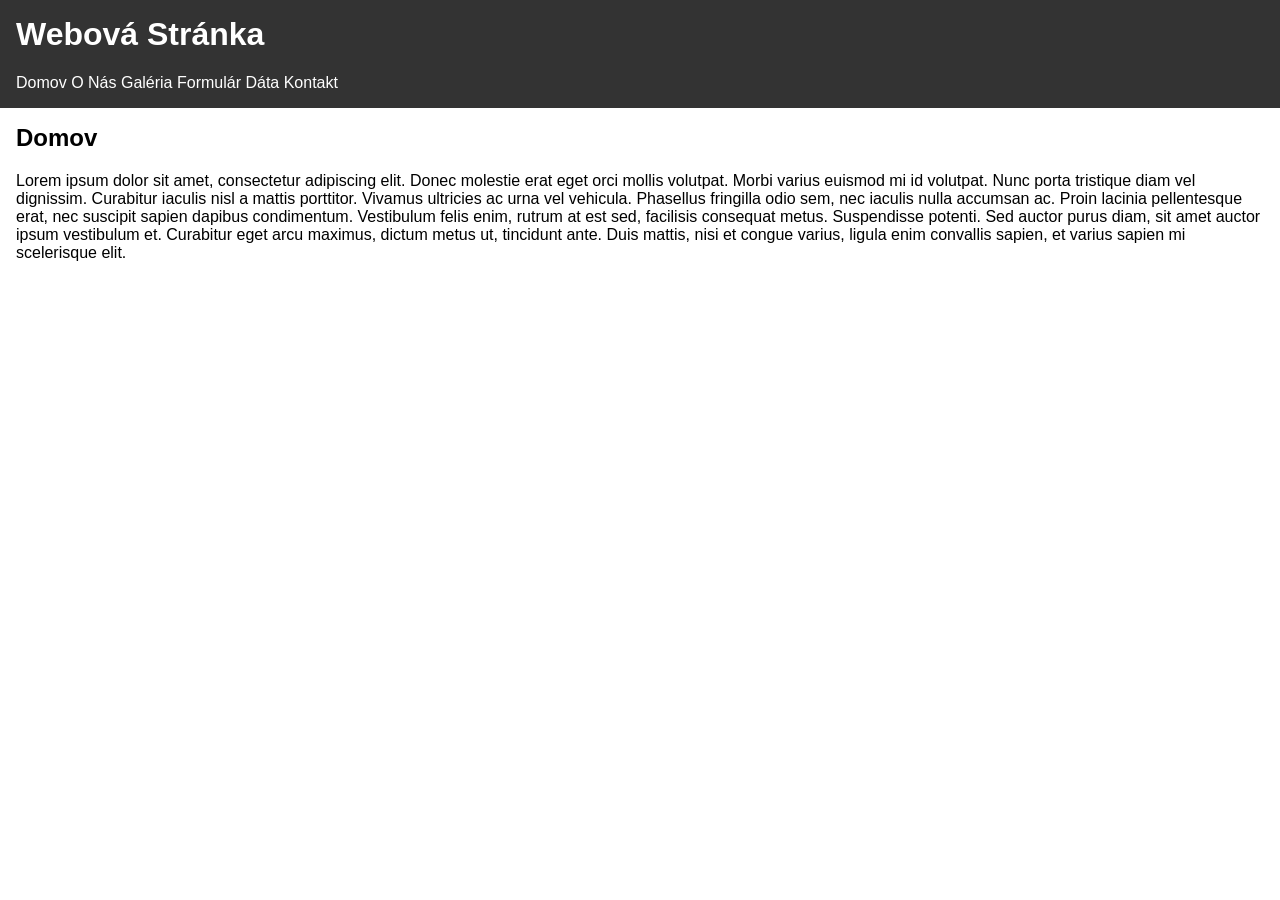
<file: index.html>
<!DOCTYPE html>
<html lang="sk">
<head>
  <meta charset = "UTF-8">
  <meta name="viewport" content="width=device-width, initial-scale=1.0">
  <title>Home</title>
  <link rel="stylesheet" href="style.css">
</head>
<body>
  <header>
    <h1>Webová Stránka</h1>
    <nav>
      <a href="index.html">Domov</a>
      <a href="about.html">O Nás</a>
      <a href="gallery.html">Galéria</a>
      <a href="form.html">Formulár</a>
      <a href="data.html">Dáta</a>
      <a href="contact.html">Kontakt</a>
    </nav>
  </header>

  <main>
    <h2>Domov</h2>
    <p>Lorem ipsum dolor sit amet, consectetur adipiscing elit. Donec molestie erat eget orci mollis volutpat. Morbi varius euismod mi id volutpat. Nunc porta tristique diam vel dignissim. Curabitur iaculis nisl a mattis porttitor. Vivamus ultricies ac urna vel vehicula. Phasellus fringilla odio sem, nec iaculis nulla accumsan ac. Proin lacinia pellentesque erat, nec suscipit sapien dapibus condimentum. Vestibulum felis enim, rutrum at est sed, facilisis consequat metus. Suspendisse potenti. Sed auctor purus diam, sit amet auctor ipsum vestibulum et. Curabitur eget arcu maximus, dictum metus ut, tincidunt ante. Duis mattis, nisi et congue varius, ligula enim convallis sapien, et varius sapien mi scelerisque elit.</p>
  </main>
</body>
</html>
</file>
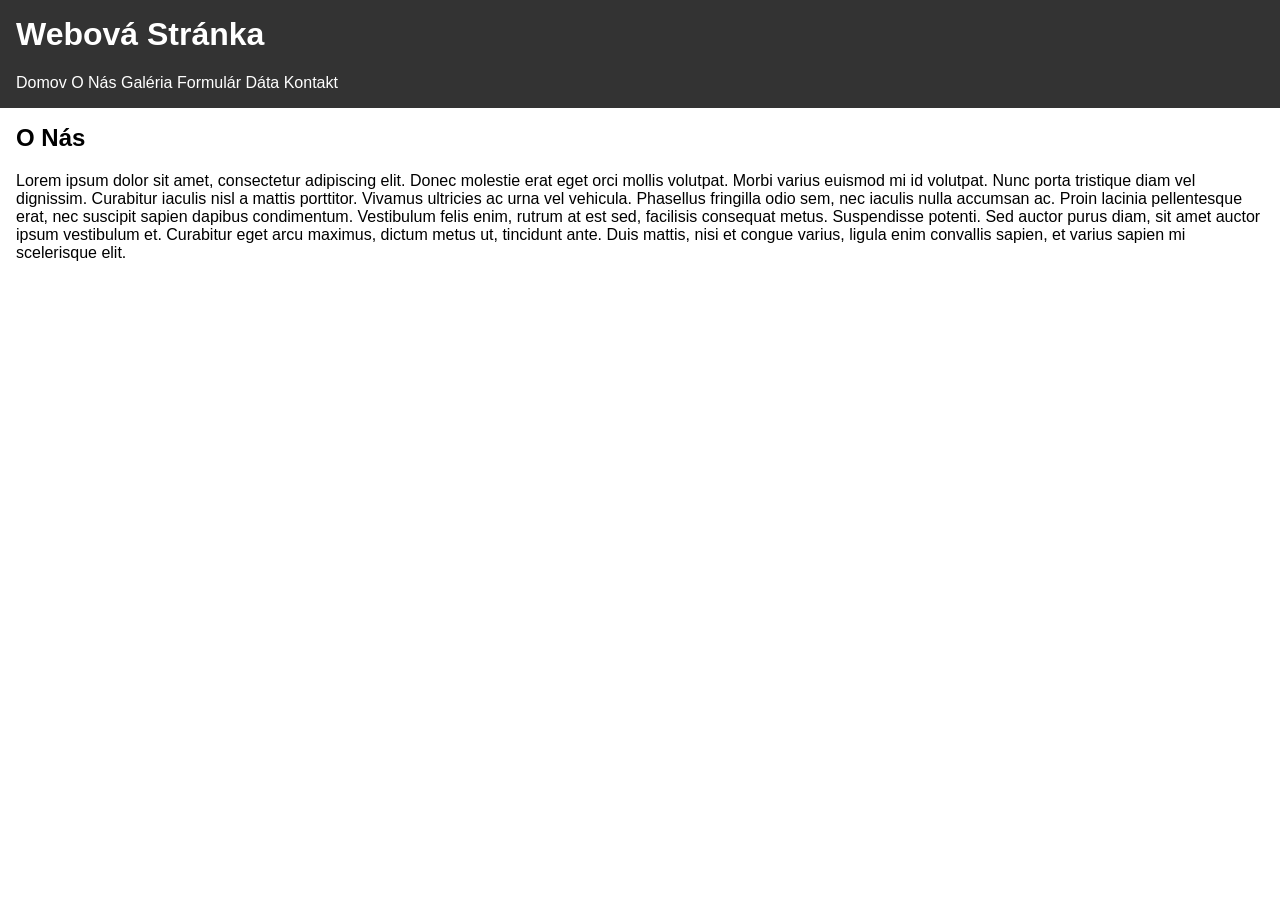
<file: about.html>
<!DOCTYPE html>
<html lang="sk">
<head>
  <meta name="viewport" content="width=device-width, initial-scale=1.0">
  <title>About</title>
  <link rel="stylesheet" href="style.css">
</head>
<body>
  <header>
    <h1>Webová Stránka</h1>
    <nav>
      <a href="index.html">Domov</a>
      <a href="about.html">O Nás</a>
      <a href="gallery.html">Galéria</a>
      <a href="form.html">Formulár</a>
      <a href="data.html">Dáta</a>
      <a href="contact.html">Kontakt</a>
    </nav>
  </header>

  <main>
    <h2>O Nás</h2>
    <p>Lorem ipsum dolor sit amet, consectetur adipiscing elit. Donec molestie erat eget orci mollis volutpat. Morbi varius euismod mi id volutpat. Nunc porta tristique diam vel dignissim. Curabitur iaculis nisl a mattis porttitor. Vivamus ultricies ac urna vel vehicula. Phasellus fringilla odio sem, nec iaculis nulla accumsan ac. Proin lacinia pellentesque erat, nec suscipit sapien dapibus condimentum. Vestibulum felis enim, rutrum at est sed, facilisis consequat metus. Suspendisse potenti. Sed auctor purus diam, sit amet auctor ipsum vestibulum et. Curabitur eget arcu maximus, dictum metus ut, tincidunt ante. Duis mattis, nisi et congue varius, ligula enim convallis sapien, et varius sapien mi scelerisque elit.</p>
  </main>
</body>
</html>
</file>
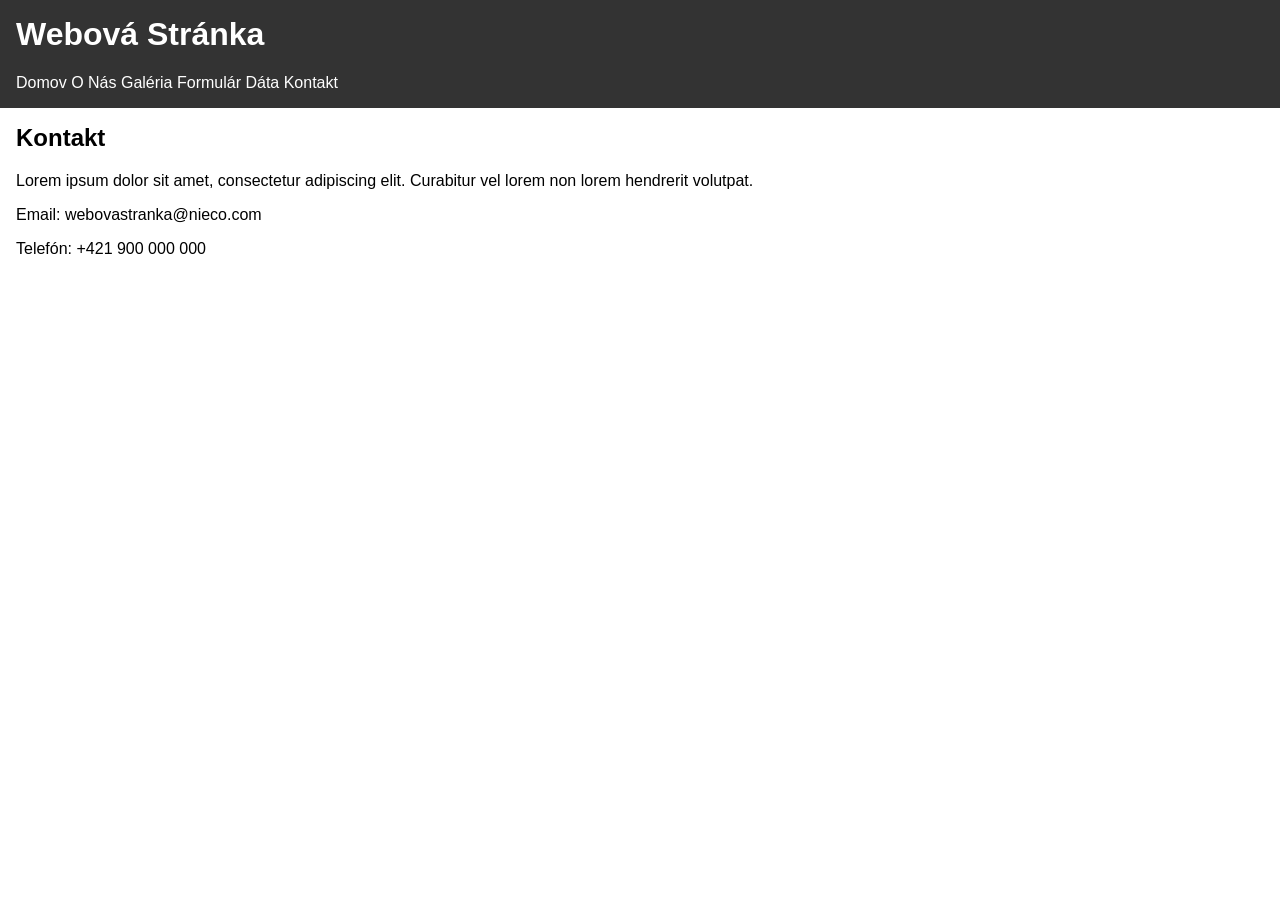
<file: contact.html>
<!DOCTYPE html>
<html lang="sk">
<head>
  <meta name="viewport" content="width=device-width, initial-scale=1.0">
  <title>Contact</title>
  <link rel="stylesheet" href="style.css">
</head>
<body>
  <header>
    <h1>Webová Stránka</h1>
    <nav>
      <a href="index.html">Domov</a>
      <a href="about.html">O Nás</a>
      <a href="gallery.html">Galéria</a>
      <a href="form.html">Formulár</a>
      <a href="data.html">Dáta</a>
      <a href="contact.html">Kontakt</a>
    </nav>
  </header>
  
  <main>
    <h2>Kontakt</h2>
    <p>Lorem ipsum dolor sit amet, consectetur adipiscing elit. Curabitur vel lorem non lorem hendrerit volutpat.</p>
    <p>Email: webovastranka@nieco.com</p>
    <p>Telefón: +421 900 000 000</p>
  </main>

  <script src="script.js"></script>
</body>
</html>
</file>
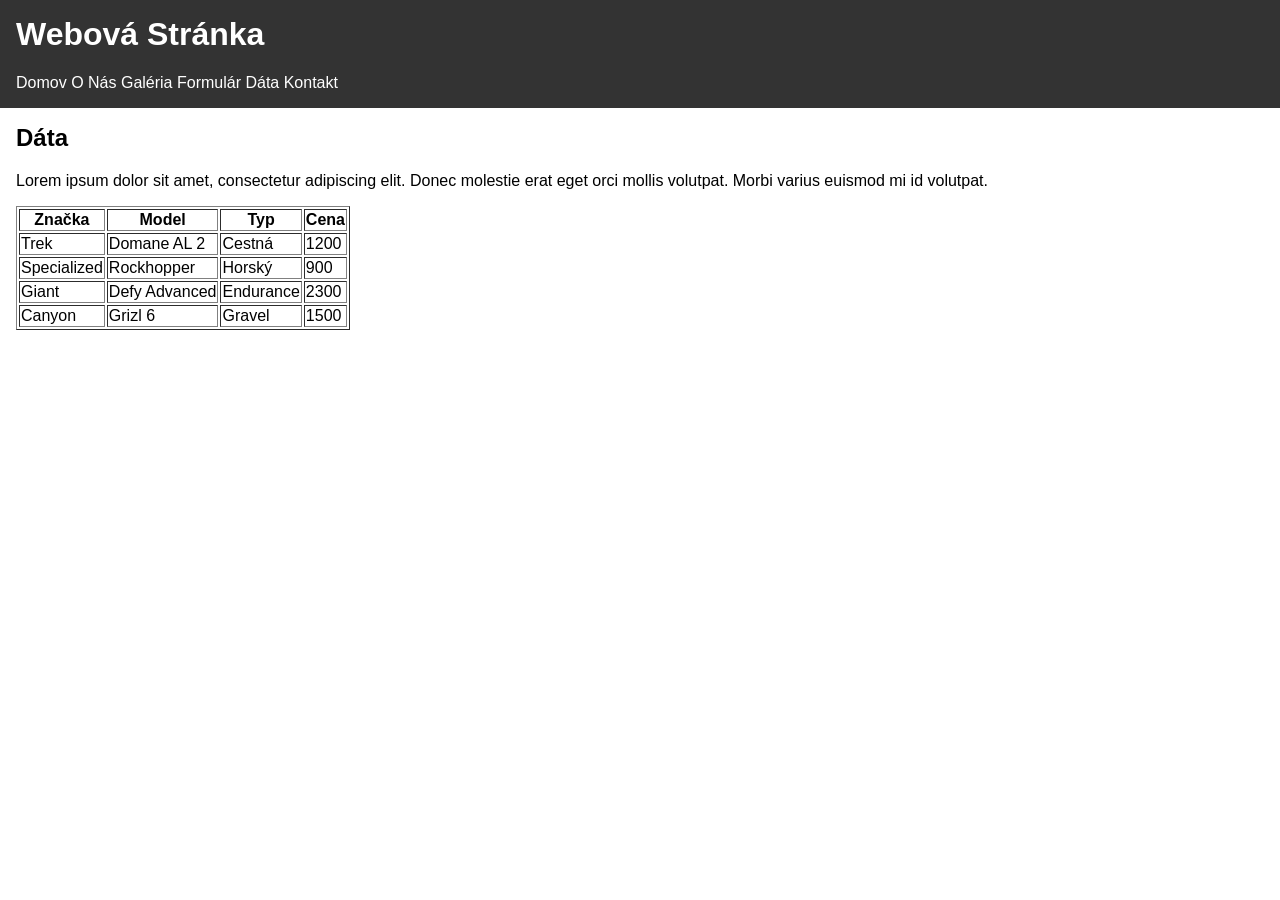
<file: data.html>
<!DOCTYPE html>
<html lang="sk">
<head>
  <meta name="viewport" content="width=device-width, initial-scale=1.0">
  <title>Data</title>
  <link rel="stylesheet" href="style.css">
</head>
<body>
  <header>
    <h1>Webová Stránka</h1>
    <nav>
      <a href="index.html">Domov</a>
      <a href="about.html">O Nás</a>
      <a href="gallery.html">Galéria</a>
      <a href="form.html">Formulár</a>
      <a href="data.html">Dáta</a>
      <a href="contact.html">Kontakt</a>
    </nav>
  </header>

  <main>
    <h2>Dáta</h2>
    <p>Lorem ipsum dolor sit amet, consectetur adipiscing elit. Donec molestie erat eget orci mollis volutpat. Morbi varius euismod mi id volutpat.</p>

    <table border="1">
      <thead>
        <tr>
          <th>Značka</th>
          <th>Model</th>
          <th>Typ</th>
          <th>Cena</th>
        </tr>
      </thead>
      <tbody id="data-table-body">
        
      </tbody>
    </table>
  </main>

  <script src="script.js"></script>
</body>
</html>
</file>
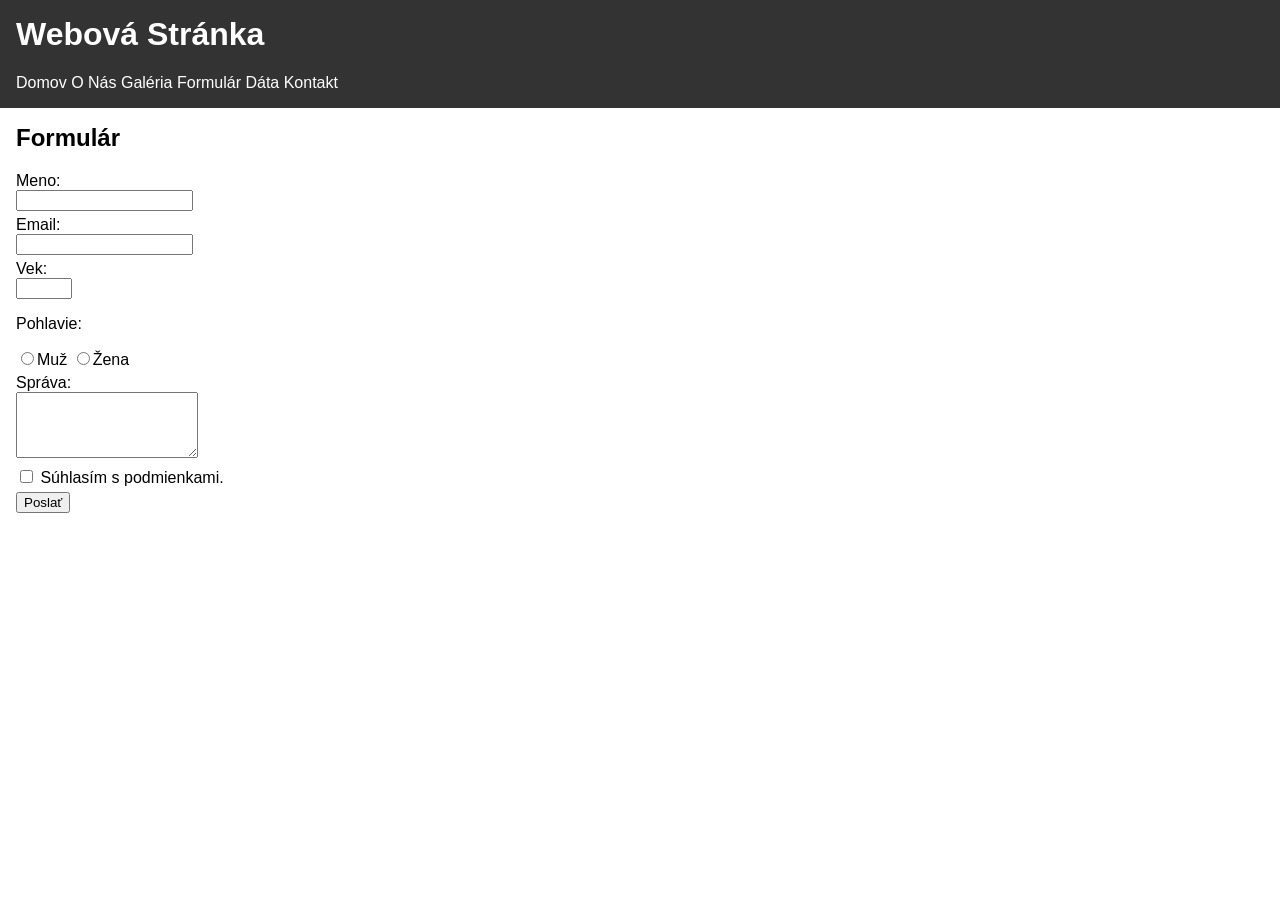
<file: form.html>
<!DOCTYPE html>
<html lang="sk">
<head>
  <meta name="viewport" content="width=device-width, initial-scale=1.0">
  <title>Form</title>
  <link rel="stylesheet" href="style.css">
</head>
<body>
  <header>
    <h1>Webová Stránka</h1>
    <nav>
      <a href="index.html">Domov</a>
      <a href="about.html">O Nás</a>
      <a href="gallery.html">Galéria</a>
      <a href="form.html">Formulár</a>
      <a href="data.html">Dáta</a>
      <a href="contact.html">Kontakt</a>
    </nav>
  </header>

  <main>
    <h2>Formulár</h2>

    <form id="registration-form" novalidate>
      <div>
        <label for="name">Meno:</label><br>
        <input type="text" id="name" required>
        <span class="error-message" id="error-name"></span>
      </div>
      
      <div>
        <label for="email">Email:</label><br>
        <input type="email" id="email" required>
        <span class="error-message" id="error-email"></span>
      </div>
      
      <div>
        <label for="age">Vek:</label><br>
        <input type="number" id="age" min="0" max="120" required>
        <span class="error-message" id="error-age"></span>
      </div>

      <div>
        <p>Pohlavie:</p> 
        <label><input type="radio" name="gender" value="male" required>Muž</label>
        <label><input type="radio" name="gender" value="female" required>Žena</label>
         <span class="error-message" id="error-gender"></span>
      </div>

      <div>
        <label for="message">Správa:</label> <br>
        <textarea id="message" rows="4" required></textarea>
        <span class="error-message" id="error-message"></span>
      </div>

      <div>
        <label>
          <input type="checkbox" id="terms" name="terms" required>
          Súhlasím s podmienkami.
        </label>
        <span class="error-message" id="error-terms"></span>
      </div>
      
      <button type="submit">Poslať</button>
    </form>

    <p id="result"></p>
  </main>

  <script src="script.js"></script>
</body>
</html>
</file>
<file: style.css>
body {
  font-family: Arial, sans-serif;
  margin: 0;
  padding: 0;
}

header {
  background-color: #333;
  color: #fff;
  padding: 1rem;
}

nav a:link,
nav a:visited {
  color: white;
  text-decoration: none;
}

nav a:hover,
nav a:active {
  color: #dddddd;
  text-decoration: none;
}

main {
  padding: 1rem;
}

h1, h2 {
  margin-top: 0;
}

.error-message {
  color: red;
  font-size: 14px;
  display: block;
  margin-top: 5px;
}

#result {
  color: #00aa00;
  font-weight: bold;
  font-size: 24px;
  margin-top: 10px;
}
</file>
